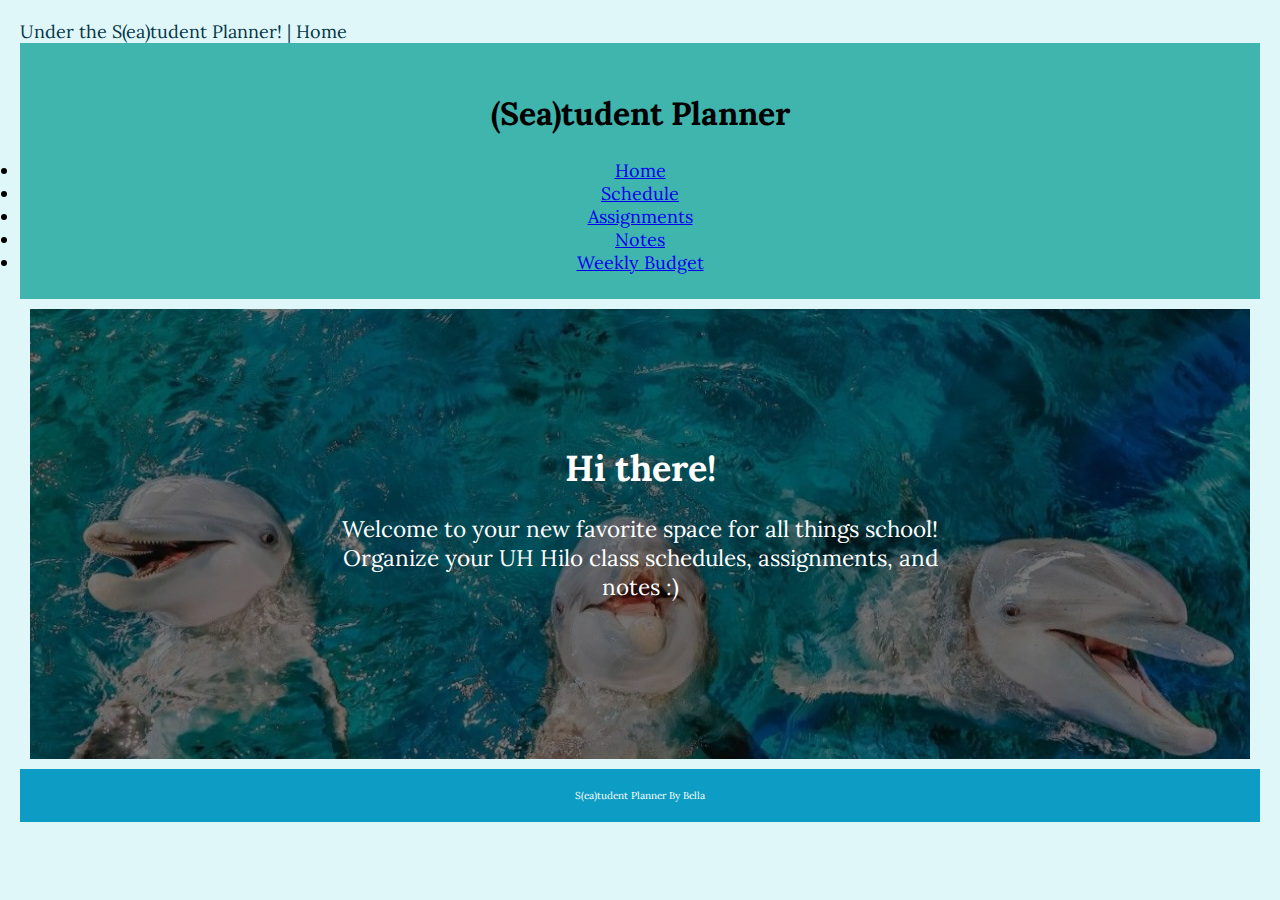
<file: index.html>
<!DOCTYPE html>
<html lang = "en">
<head>
  <meta charset = "UTF-8">
  <meta name = "viewport" content = "width=device-width, initial scale=1.0"
  <title> Under the S(ea)tudent Planner! | Home</title>
  <link href="https://fonts.googleapis.com/css2?family=Lora:ital,wght@0,400..700;1,400..700&display=swap" rel="stylesheet">
  <link rel = "stylesheet" href = "css/styles.css">
</head>
<body>
<header>
  <h1>(Sea)tudent Planner</h1>
<nav>
<ul>
  <li><a href = "index.html">Home</a></li>
   <li><a href = "classschedule.html">Schedule</a></li>
    <li><a href = "assignments.html">Assignments</a></li>
     <li><a href = "notes.html">Notes</a></li>
     <li><a href="budget.html">Weekly Budget</a></li>
</ul>
</nav>
</header>


<main>
  <div class = "hero-image hero-index">
    <div class="hero-text">
  <h1>Hi there!</h1>
  <p>Welcome to your new favorite space for all things school! Organize your UH Hilo class schedules, assignments, and notes :)</p>
  </div>
  </div>
</main>

<footer>
  <p>S(ea)tudent Planner By Bella</p>
</footer>
</body>
</html>
</file>
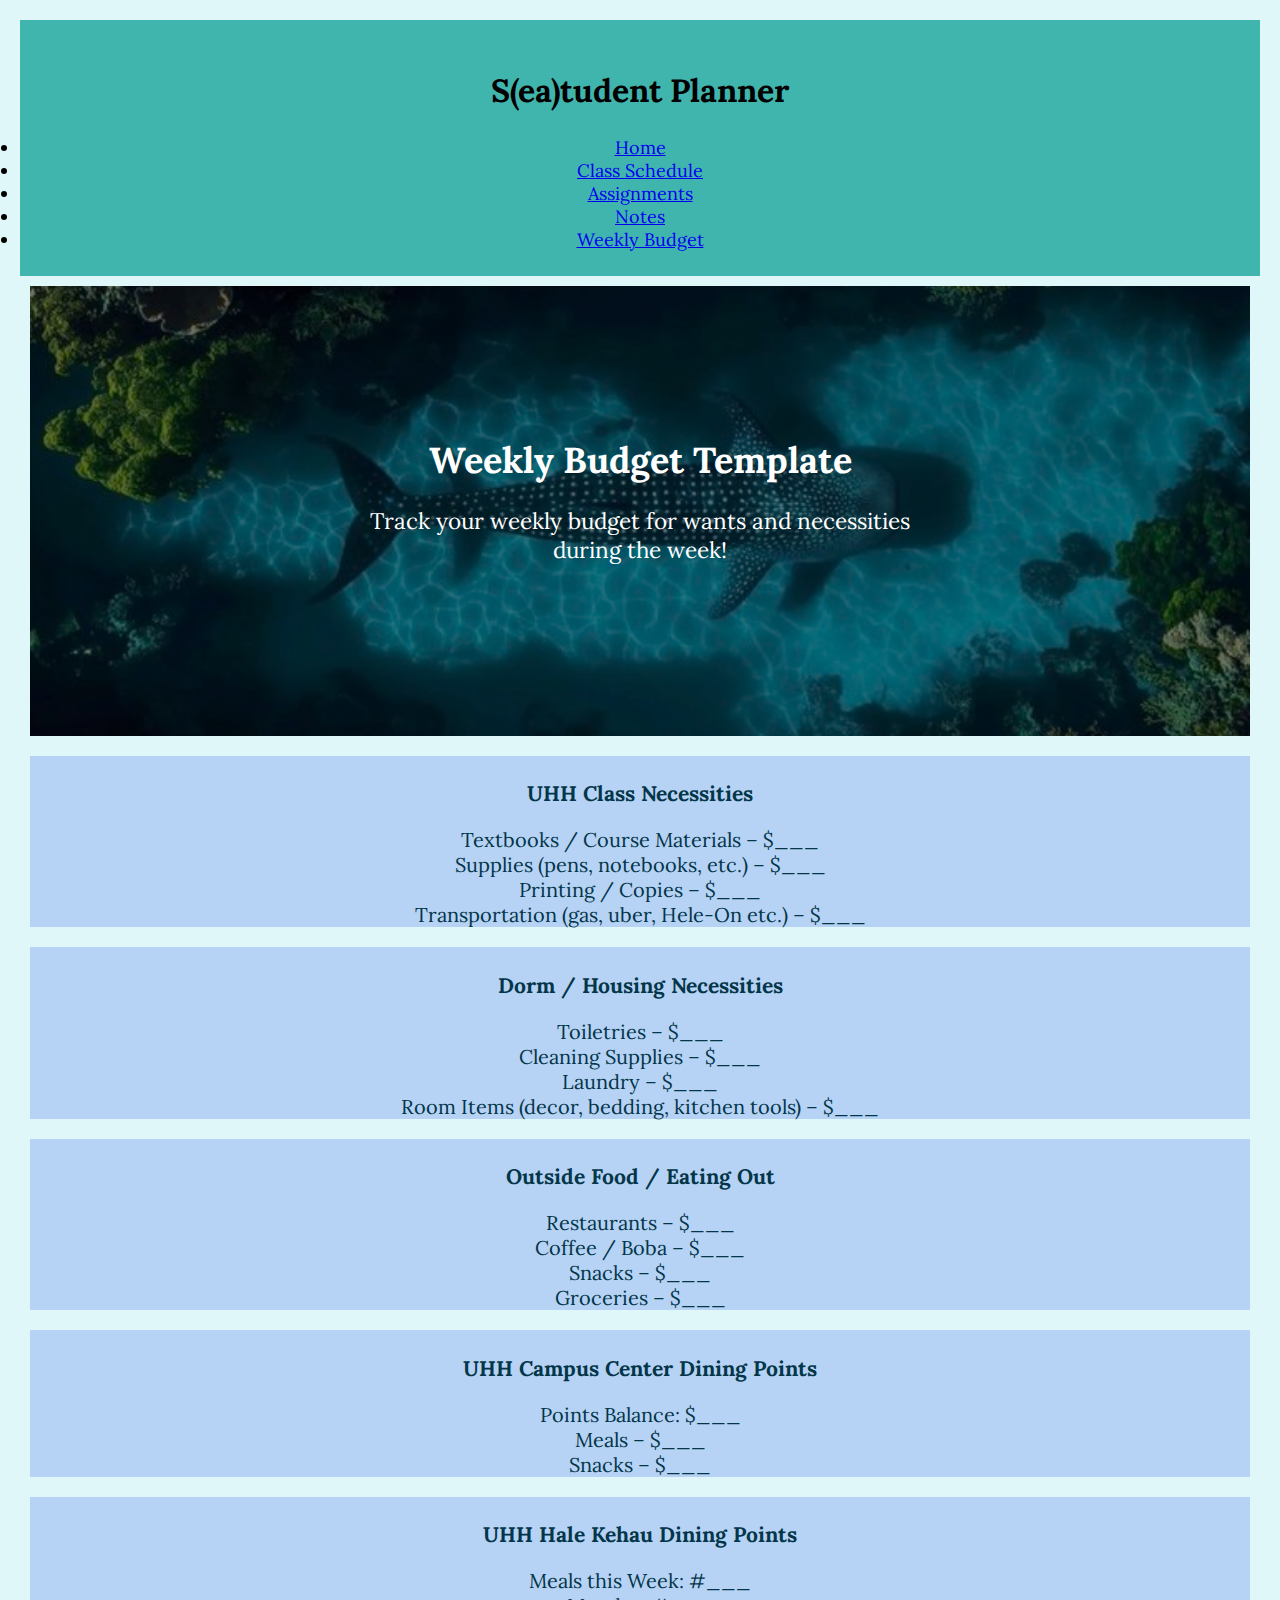
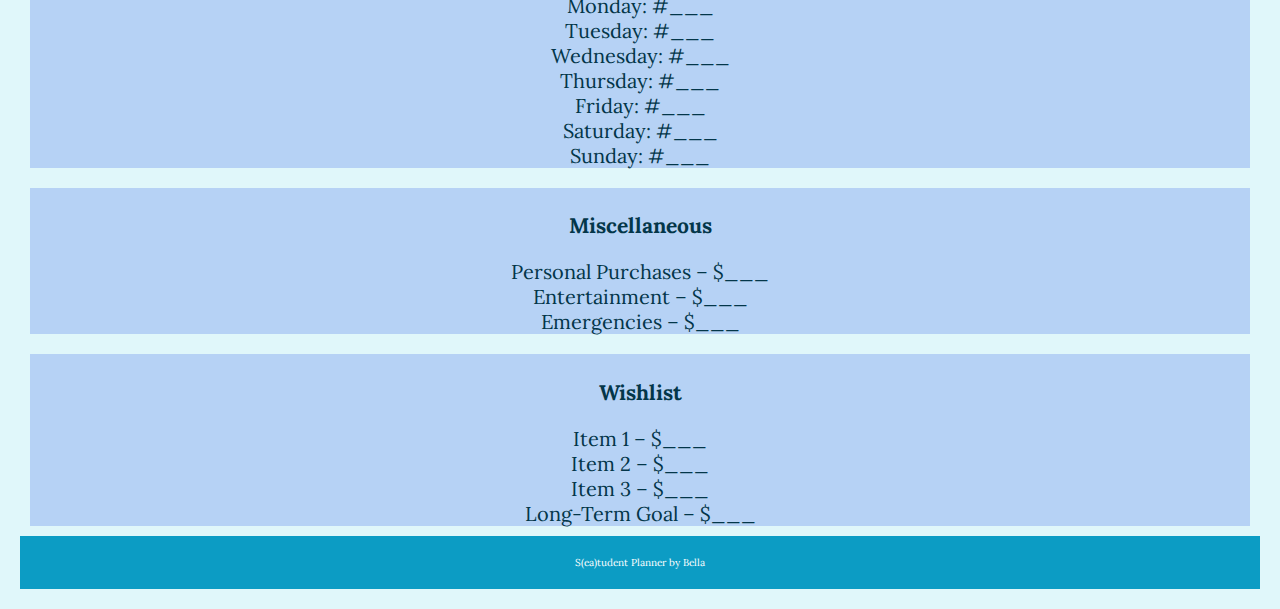
<file: budget.html>
<!DOCTYPE html>
<html lang="en">
<head>
  <meta charset="UTF-8">
  <meta name="viewport" content="width=device-width, initial-scale=1.0">
  <title>Under the S(ea)tudent Planner! | Weekly Budget</title>
  <link href="https://fonts.googleapis.com/css2?family=Lora:ital,wght@0,400..700;1,400..700&display=swap" rel="stylesheet">
  <link rel="stylesheet" href="css/styles.css">
</head>
<body>

  <header>
  <h1>S(ea)tudent Planner</h1>
  <nav>
  <ul>
    <li><a href="index.html">Home</a></li>
    <li><a href="classschedule.html">Class Schedule</a></li>
    <li><a href="assignments.html">Assignments</a></li>
    <li><a href="notes.html">Notes</a></li>
    <li><a href="budget.html">Weekly Budget</a></li>
  </ul>
</nav>
</header>

<main>

 <div class="hero-image hero-budget">
  <div class="hero-text">
    <h1>Weekly Budget Template</h1>
    <p>Track your weekly budget for wants and necessities during the week!</p>
    </div>
  </div>

  <div class="weekbudget">
    <h3>UHH Class Necessities</h3>
    <ul>
      <li>Textbooks / Course Materials – $___</li>
      <li>Supplies (pens, notebooks, etc.) – $___</li>
      <li>Printing / Copies – $___</li>
      <li>Transportation (gas, uber, Hele-On etc.) – $___</li>
    </ul>
  </div>

  <div class="weekbudget">
    <h3>Dorm / Housing Necessities</h3>
    <ul>
      <li>Toiletries – $___</li>
      <li>Cleaning Supplies – $___</li>
      <li>Laundry – $___</li>
      <li>Room Items (decor, bedding, kitchen tools) – $___</li>
    </ul>
  </div>

  <div class="weekbudget">
    <h3>Outside Food / Eating Out</h3>
    <ul>
      <li>Restaurants – $___</li>
      <li>Coffee / Boba – $___</li>
      <li>Snacks – $___</li>
      <li>Groceries – $___</li>
    </ul>
  </div>

  <div class="weekbudget">
    <h3>UHH Campus Center Dining Points</h3>
    <ul>
      <li>Points Balance: $___</li>
      <li>Meals – $___</li>
      <li>Snacks – $___</li>
    </ul>
  </div>

  <div class="weekbudget">
    <h3>UHH Hale Kehau Dining Points</h3>
    <ul>
      <li>Meals this Week: #___</li>
      <li>Monday: #___</li>
      <li>Tuesday: #___</li>
      <li>Wednesday: #___</li>
      <li>Thursday: #___</li>
      <li>Friday: #___</li>
      <li>Saturday: #___</li>
      <li>Sunday: #___</li>
    </ul>
  </div>

  <div class="weekbudget">
    <h3>Miscellaneous</h3>
    <ul>
      <li>Personal Purchases – $___</li>
      <li>Entertainment – $___</li>
      <li>Emergencies – $___</li>
    </ul>
  </div>

  <div class="weekbudget">
    <h3>Wishlist</h3>
    <ul>
      <li>Item 1 – $___</li>
      <li>Item 2 – $___</li>
      <li>Item 3 – $___</li>
      <li>Long-Term Goal – $___</li>
    </ul>
  </div>

</main>

<footer>
  <p>S(ea)tudent Planner by Bella</p>
</footer>

</body>
</html>
</file>
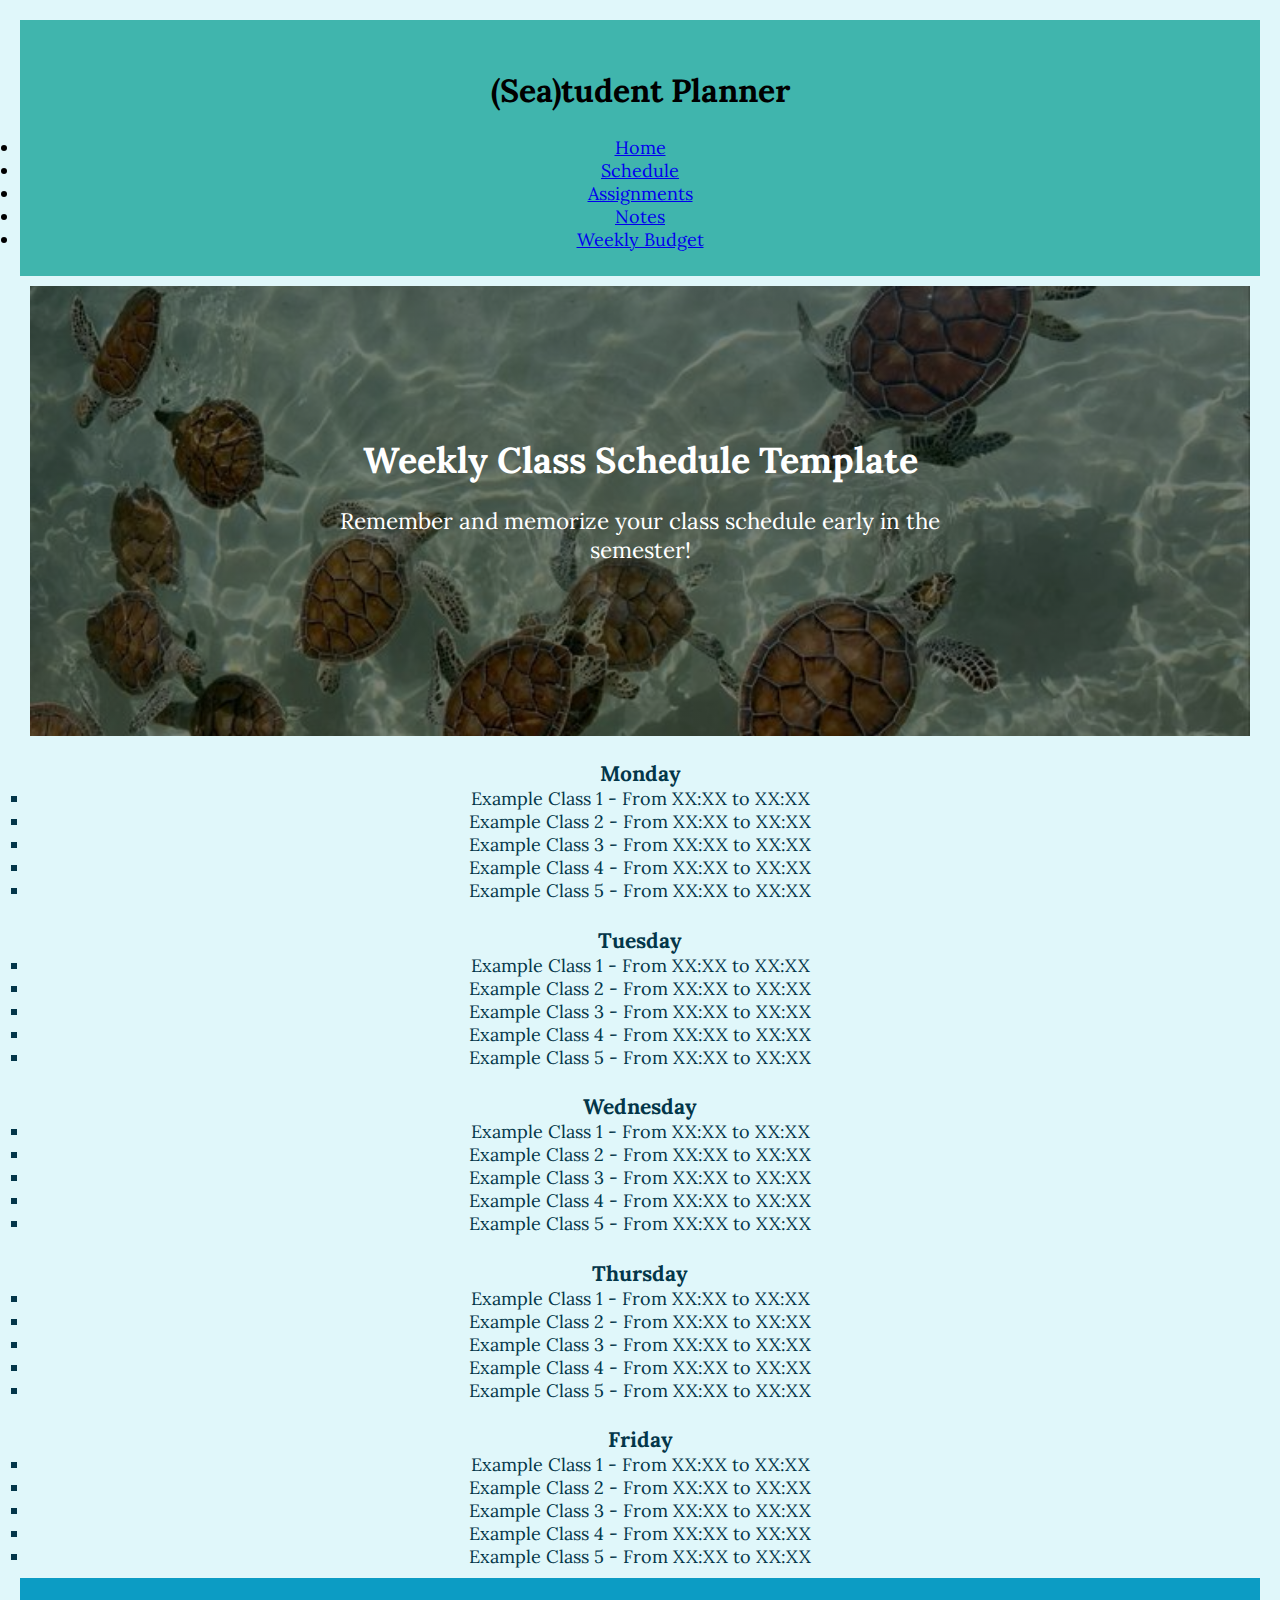
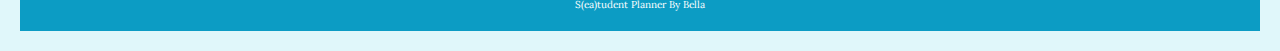
<file: classschedule.html>
<!DOCTYPE html>
<html lang="en">
<head>
  <meta charset="UTF-8">
  <meta name="viewport" content="width=device-width, initial-scale=1.0">
  <title>Under the S(ea)tudent Planner! | Schedule</title>
  <link href="https://fonts.googleapis.com/css2?family=Lora:ital,wght@0,400..700;1,400..700&display=swap" rel="stylesheet">
  <link rel="stylesheet" href="css/styles.css">
</head>
<body>
<header>
<h1>(Sea)tudent Planner</h1>
 <nav>
  <ul>
    <li><a href="index.html">Home</a></li>
    <li><a href="classschedule.html">Schedule</a></li>
    <li><a href="assignments.html">Assignments</a></li>
    <li><a href="notes.html">Notes</a></li>
    <li><a href="budget.html">Weekly Budget</a></li>
  </ul>
 </nav>
</header>

<main>
    
<div class="hero-image hero-classschedule">
<div class="hero-text">
<h1>Weekly Class Schedule Template</h1>
<p>Remember and memorize your class schedule early in the semester!</p>
</div>
</div>

<div class="uhhiloschedule">
<h3>Monday</h3>
<ul>
    <li>Example Class 1 - From XX:XX to XX:XX</li>
    <li>Example Class 2 - From XX:XX to XX:XX</li>
    <li>Example Class 3 - From XX:XX to XX:XX</li>
    <li>Example Class 4 - From XX:XX to XX:XX</li>
    <li>Example Class 5 - From XX:XX to XX:XX</li>
</ul>
</div>

<div class="uhhiloschedule">
<h3>Tuesday</h3>
<ul>
    <li>Example Class 1 - From XX:XX to XX:XX</li>
    <li>Example Class 2 - From XX:XX to XX:XX</li>
    <li>Example Class 3 - From XX:XX to XX:XX</li>
    <li>Example Class 4 - From XX:XX to XX:XX</li>
    <li>Example Class 5 - From XX:XX to XX:XX</li>
</ul>
</div>

<div class="uhhiloschedule">
<h3>Wednesday</h3>
<ul>
    <li>Example Class 1 - From XX:XX to XX:XX</li>
    <li>Example Class 2 - From XX:XX to XX:XX</li>
    <li>Example Class 3 - From XX:XX to XX:XX</li>
    <li>Example Class 4 - From XX:XX to XX:XX</li>
    <li>Example Class 5 - From XX:XX to XX:XX</li>
</ul>
</div>

<div class="uhhiloschedule">
<h3>Thursday</h3>
<ul>
    <li>Example Class 1 - From XX:XX to XX:XX</li>
    <li>Example Class 2 - From XX:XX to XX:XX</li>
    <li>Example Class 3 - From XX:XX to XX:XX</li>
    <li>Example Class 4 - From XX:XX to XX:XX</li>
    <li>Example Class 5 - From XX:XX to XX:XX</li>
</ul>
</div>

<div class="uhhiloschedule">
<h3>Friday</h3>
<ul>
    <li>Example Class 1 - From XX:XX to XX:XX</li>
    <li>Example Class 2 - From XX:XX to XX:XX</li>
    <li>Example Class 3 - From XX:XX to XX:XX</li>
    <li>Example Class 4 - From XX:XX to XX:XX</li>
    <li>Example Class 5 - From XX:XX to XX:XX</li>
</ul>
</div>
</main>

<footer>
 <p>S(ea)tudent Planner By Bella</p>
</footer>
</body>
</html>
</file>
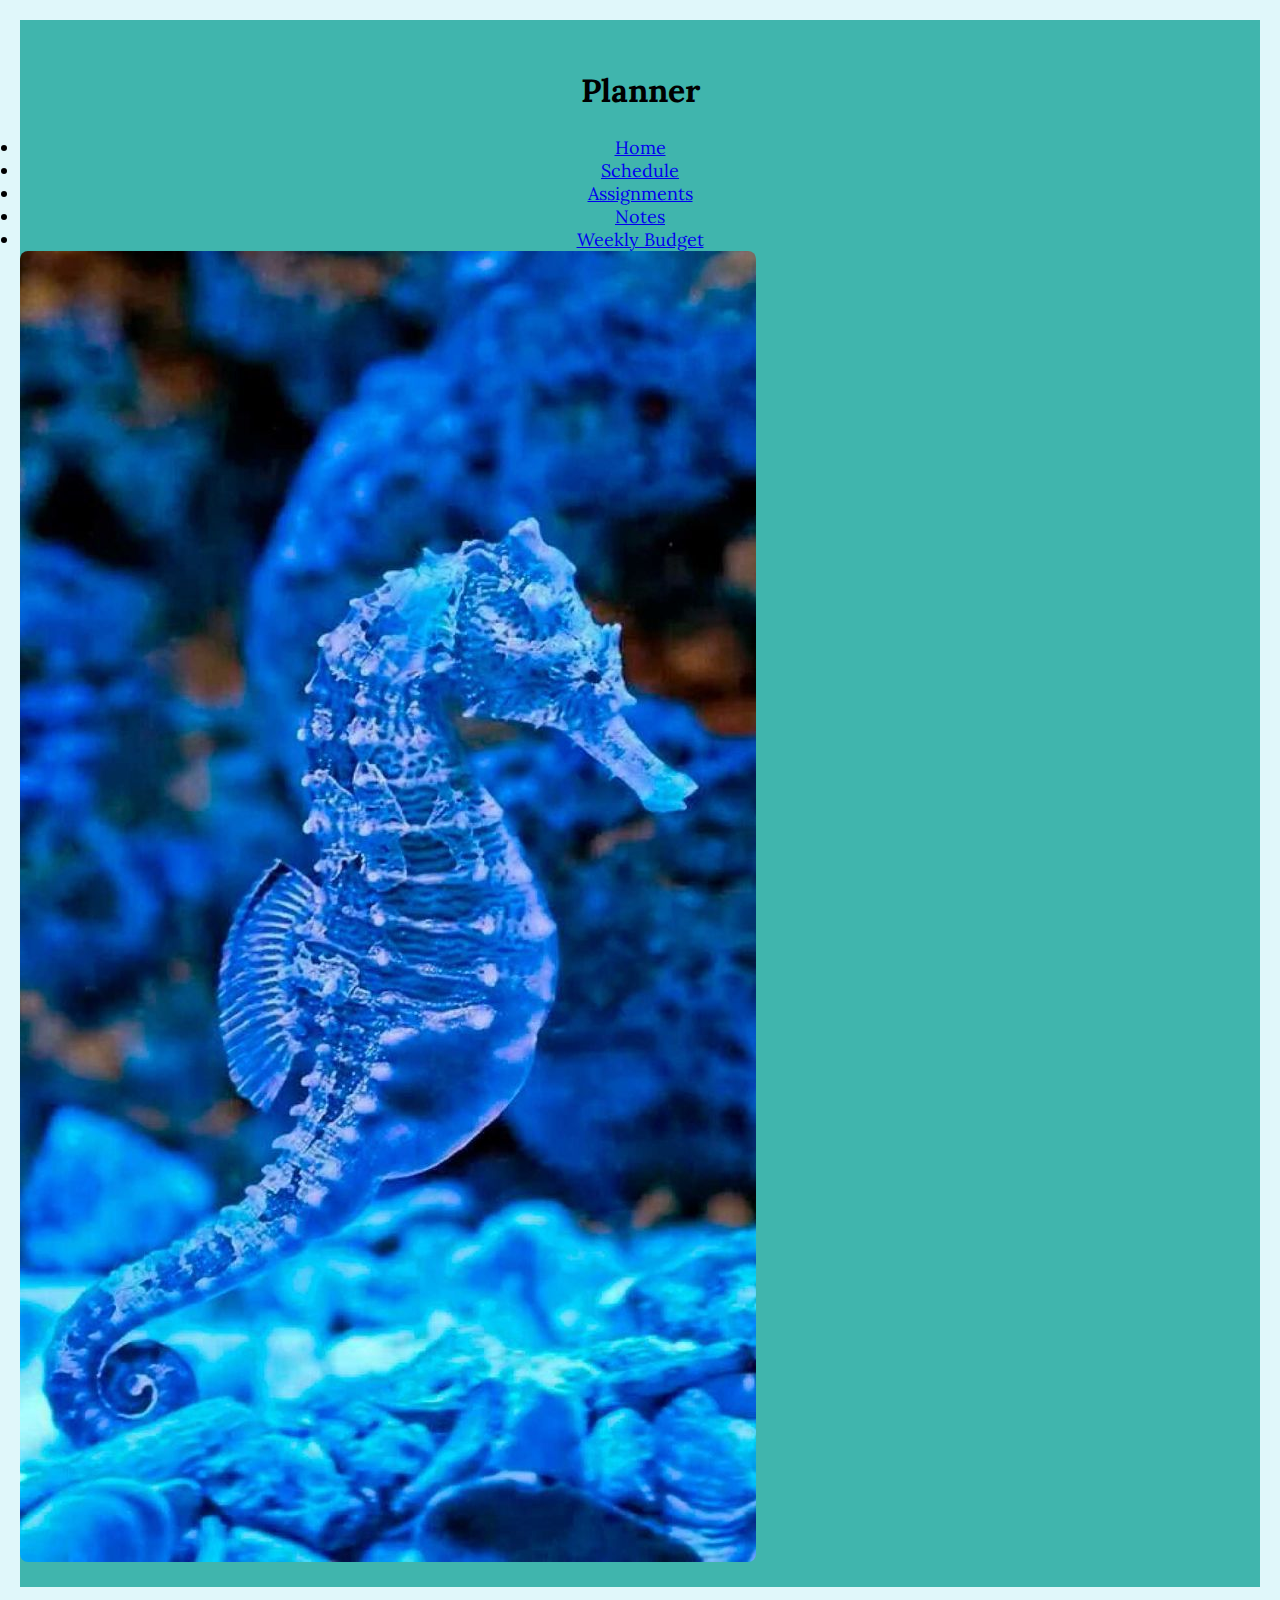
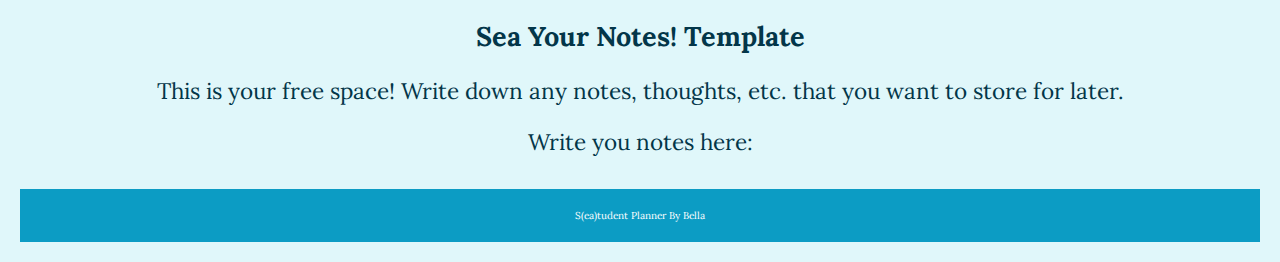
<file: notes.html>
<!DOCTYPE html>
<html lang="en">
<head>
  <meta charset="UTF-8">
  <meta name="viewport" content="width=device-width, initial-scale=1.0">
  <title>Under the S(ea)tudent Planner! | Notes</title>
  <link href="https://fonts.googleapis.com/css2?family=Lora:ital,wght@0,400..700;1,400..700&display=swap" rel="stylesheet">
  <link rel="stylesheet" href="css/styles.css">
</head>
<body>
<header>
<h1>Planner</h1>
  <nav>
   <ul>
    <li><a href="index.html">Home</a></li>
    <li><a href="classschedule.html">Schedule</a></li>
    <li><a href="assignments.html">Assignments</a></li>
    <li><a href="notes.html">Notes</a></li>
    <li><a href="budget.html" target="_blank">Weekly Budget</a></li>
   </ul>
  </nav>

 <img src="images/seahorse.jpg" alt="sharks in ocean" class="round">
</header>

<main>
<div class="intro">
    <h2>Sea Your Notes! Template</h2>
    <p>This is your free space! Write down any notes, thoughts, etc. that you want to store for later.</p>
    <p> Write you notes here: <p>
</div>
</main>

<footer>
  <p>S(ea)tudent Planner By Bella</p>
</footer>
</body>
</html>
</file>
<file: css/styles.css>
/* Author: Bella Ranches
File Name: styles.css
Date: 10/16/25
*/

/* Reset */
body, header, nav, main, footer, img, h1, h3, ul, aside, figure, figcaption {
    margin: 0;
    padding: 0;
    border: 0;
}

img {
    max-width: 100%;
    display: block;
}

.round {
    border-radius: 8px;
}

/* Body styles */
body {
    height: 100%;
    font-family: "Lora", serif;
    margin: 10px;
    padding: 10px;
    background-color: rgb(224,247,250);
    color: #033649;
    font-size: 18px;
}

/* Hero banner */
.hero-image {
    height: 50vh;
    background-position: center;
    background-repeat: no-repeat;
    background-size: cover;
    position: relative;
}

.hero-text {
    text-align: center;
    position: absolute;
    top: 50%;
    left: 50%;
    transform: translate(-50%, -50%);
    color: white;
}

.hero-assignments {
    background-image: linear-gradient(rgba(0,0,0,0.5), rgba(0,0,0,0.5)), url("../images/sharkshero.jpg");
}
.hero-budget {
    background-image: linear-gradient(rgba(0,0,0,0.5), rgba(0,0,0,0.5)), url("../images/whalehero.jpg");
}
.hero-classschedule {
    background-image: linear-gradient(rgba(0,0,0,0.5), rgba(0,0,0,0.5)), url("../images/turtleshero.jpg");
}
.hero-index {
    background-image: linear-gradient(rgba(0,0,0,0.5), rgba(0,0,0,0.5)), url("../images/dolphinhero.jpg");
}
.hero-notes {
    background-image: linear-gradient(rgba(0,0,0,0.5), rgba(0,0,0,0.5)), url("../images/otterhero.jpg");
}

/* Header */
header {
    text-align: center;
    padding: 25px 0;
    background-color: rgb(64,181,173);
    color: black;
}
header h1 {
    margin: 25px;
    font-size: 32px;
}
header h2 {
    font-size: 20px;
}
header h3 {
    font-size: 18px;
}

/* Skip link for accessibility */
.skip {
    position: absolute;
    left: -999px;
}
.skip:focus {
    color: #fff;
    background-color: #2a1f14;
    text-decoration: none;
    padding: 0.5%;
    top: auto;
    left: auto;
    right: 1px;
    z-index: 1;
}

/* Desktop nav (tab-desk) */
.tab-desk nav p {
    text-align: center;
}
.tab-desk nav a {
    color: black;
    text-decoration: none;
    font-weight: 600;
    margin: 0 10px;
}

/* Mobile nav */
.mobile-nav {
    display: block;
    text-align: center;
    background-color: rgb(64,181,173);
    padding: 10px 0;
}
.mobile-nav .mobile-links {
    display: none;
}
.mobile-nav a {
    color: white;
    text-decoration: none;
    font-size: 18px;
    padding: 3%;
    display: block;
}
.mobile-nav a.nav-icon {
    display: block;
    position: absolute;
    left: 0;
    top: 0;
    color: #f6eee4;
    padding: 2%;
}
.nav-icon div {
    height: 40px;
    width: 40px;
    color: #2a1f14;
}

/* Main content */
main {
    text-align: center;
    padding: 10px;
}
main p {
    font-size: 1.25em;
}
main h3 {
    padding-top: 2%;
}
main ul {
    list-style-type: square;
}

/* Budget form */
fieldset {
    margin-bottom: 2%;
}
input {
    margin-bottom: 2%;
}
fieldset legend {
    font-size: 18px;
}
label {
    display: block;
    padding-top: 1%;
    font-size: 18px;
}
.weekbudget {
    background-color: rgb(182, 210, 245);
    padding: 0px;
}
.weekbudget h3 {
    margin: 20px;
    color: #033649;
}
.weekbudget ul {
    list-style: none;
    padding-left: 0;
    text-align: center;
}
.weekbudget ul li {
    font-size: 20px;
    margin: 0;
}

/* Tables */
.table {
    width: 100%;
    margin: 20px auto;
    border: 3px solid #00008b;
    background-color: rgb(225,247,250);
}
.table caption {
    font-size: 20px;
    margin-bottom: 10px;
    padding: 2%;
    color: #033649;
}
.table th, .table td {
    border: 1px solid rgb(9,84,143);
    border-collapse: collapse;
    padding: 2%;
    text-align: center;
}
.table th {
    background-color: rgb(30, 155, 172);
}
.table tr:nth-child(odd) {
    background-color: rgb(193,230,247);
}

/* Notes page */
.notes {
    font-size: 20px;
}
.tinyimg {
    max-width: 300px;
}

/* Footer */
footer {
    text-align: center;
    background-color: rgb(12,156,196);
    color: white;
    padding: 10px;
    font-size: 10px;
}
.social img {
    display: inline-block;
    padding: 4%;
}

/* Media Queries */
@media screen and (max-width: 600px) {
    .tab-desk {
        display: none;
    }
    nav ul {
        display: none;
    }
    .mobile-nav {
        display: block;
    }
    header h1 {
        font-size: 25px;
        margin: 18px;
    }
    header h2 {
        font-size: 16px;
    }
    header h3 {
        font-size: 15px;
    }
    main {
        padding: 5px;
    }
    .table {
        font-size: 14px;
    }
}

@media screen and (min-width: 620px) {
    .tab-desk {
        display: block; 
    }
    .mobile-nav {
        display: none; 
    }
}
</file>
